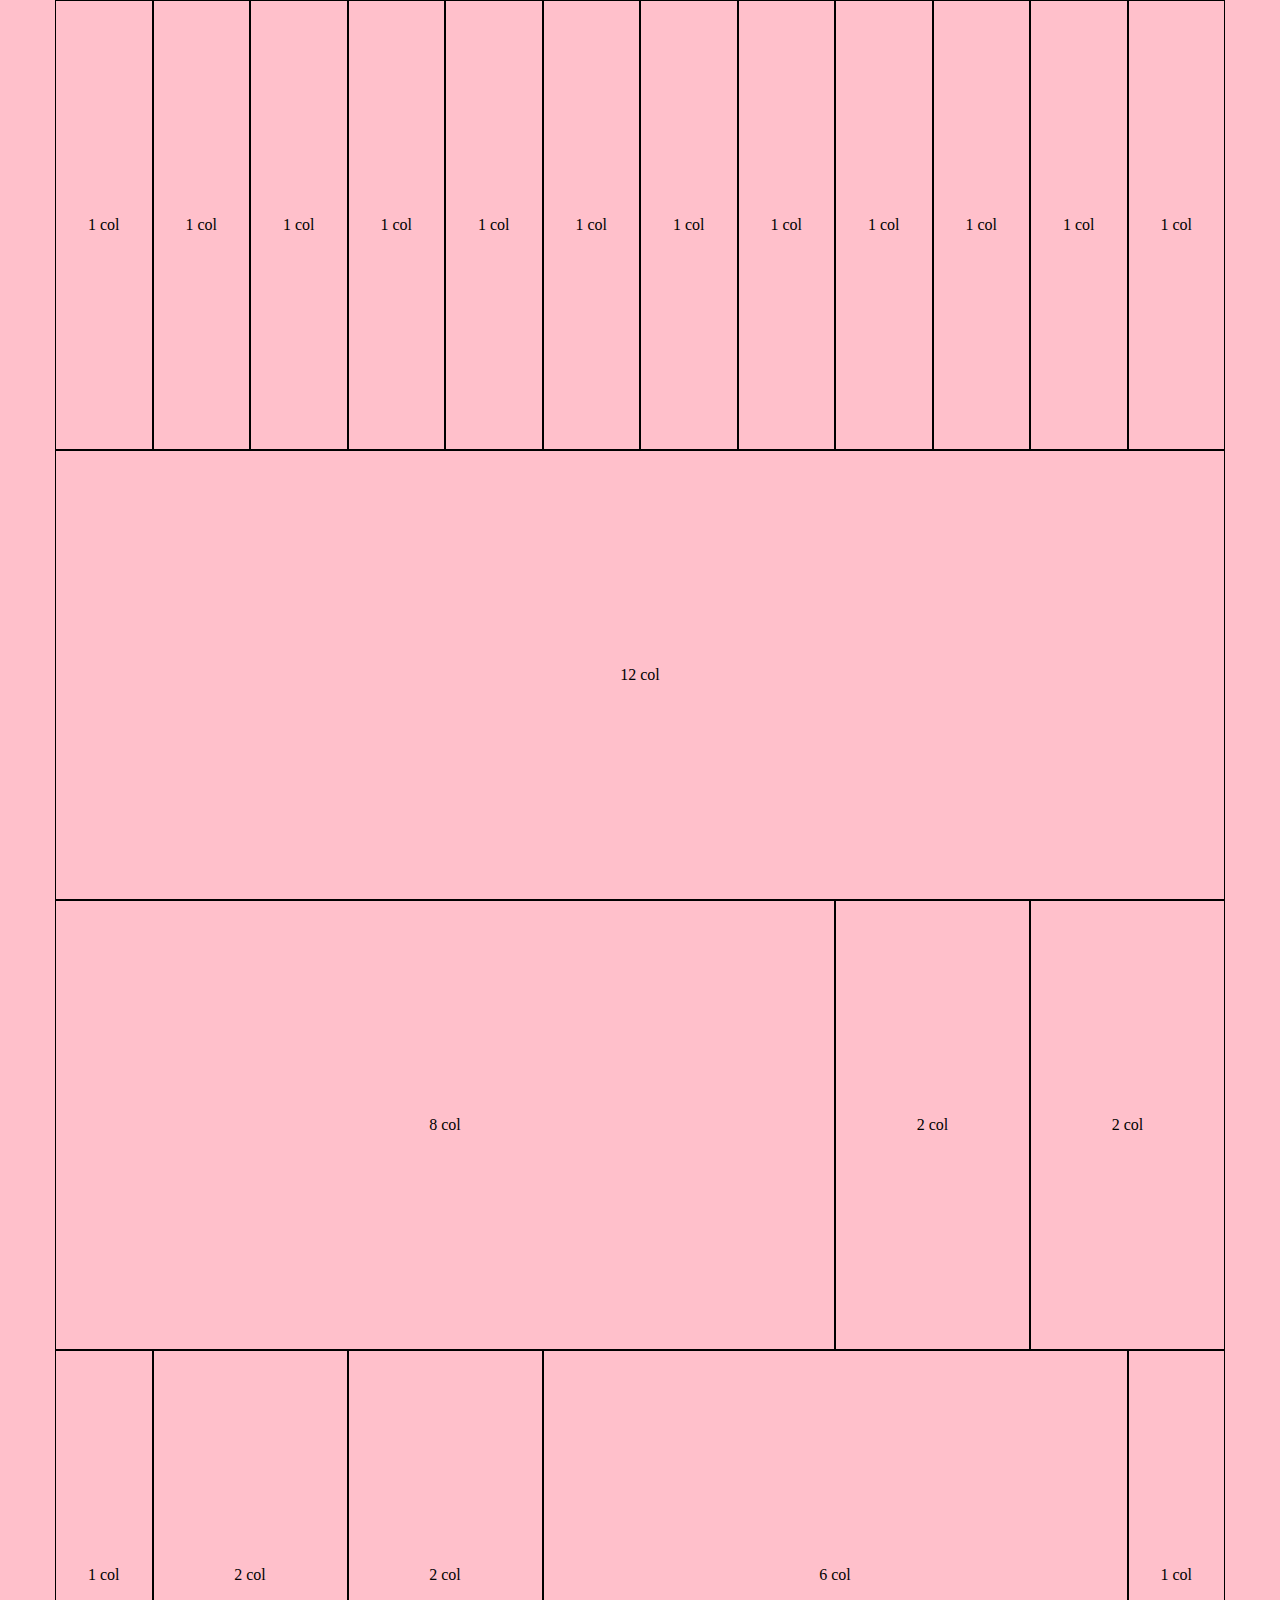
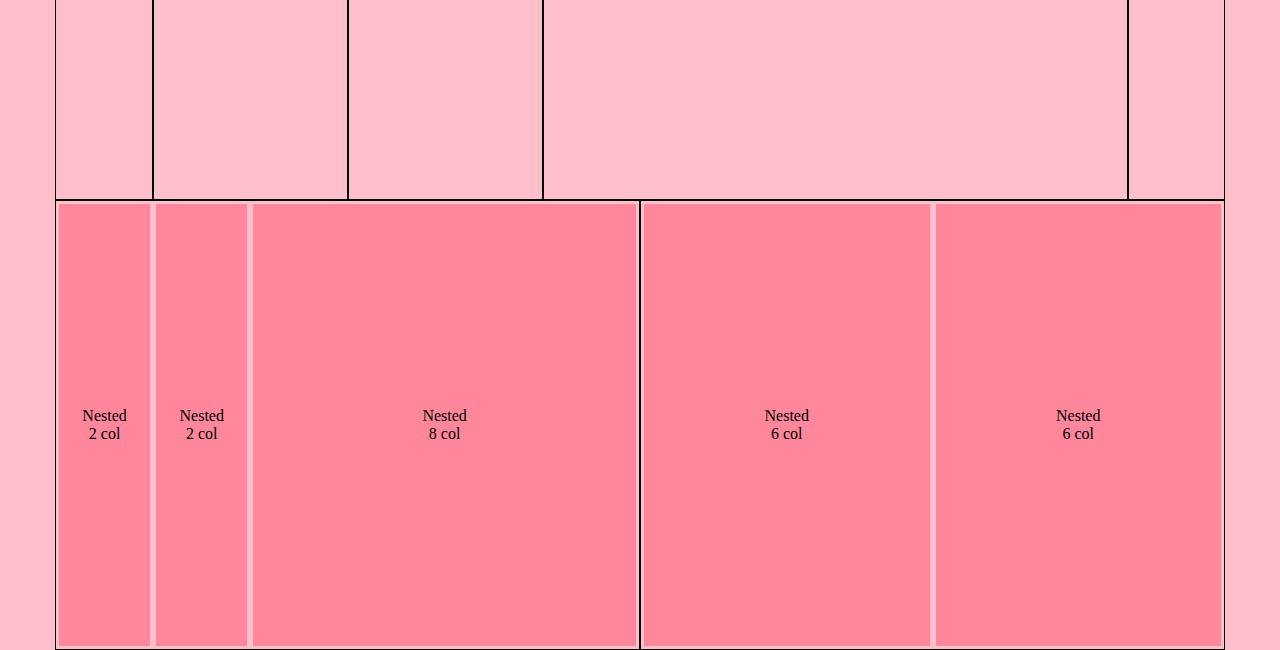
<file: index.html>
<!DOCTYPE html>
<html lang="en" dir="ltr">
  <head>
    <meta charset="utf-8">
    <link rel="stylesheet" href="12bool.css"> <!-- framework -->
    <link rel="stylesheet" href="style.css"> <!-- stylesheet -->
    <title>Prova Screenshot</title>
  </head>
  <body>

    <!-- 12*1 -->
    <div class="container">

      <div class="col-1">
        <p>1 col</p>
      </div>

      <div class="col-1">
        <p>1 col</p>
      </div>

      <div class="col-1">
        <p>1 col</p>
      </div>

      <div class="col-1">
        <p>1 col</p>
      </div>

      <div class="col-1">
        <p>1 col</p>
      </div>

      <div class="col-1">
        <p>1 col</p>
      </div>

      <div class="col-1">
        <p>1 col</p>
      </div>

      <div class="col-1">
        <p>1 col</p>
      </div>

      <div class="col-1">
        <p>1 col</p>
      </div>

      <div class="col-1">
        <p>1 col</p>
      </div>

      <div class="col-1">
        <p>1 col</p>
      </div>

      <div class="col-1">
        <p>1 col</p>
      </div>

    </div>

    <!-- 1*12 -->
    <div class="container">

      <div class="col-12">
        <p>12 col</p>
      </div>

    </div>

    <!-- 1*8 + 2*2 -->
    <div class="container">

      <div class="col-8">
        <p>8 col</p>
      </div>

      <div class="col-2">
        <p>2 col</p>
      </div>

      <div class="col-2">
        <p>2 col</p>
      </div>
    </div>

    <!-- 1*1 + 2*2 + 1*6 + 1*1 -->
    <div class="container">
      <div class="col-1">
        <p>1 col</p>
      </div>

      <div class="col-2">
        <p>2 col</p>
      </div>

      <div class="col-2">
        <p>2 col</p>
      </div>

      <div class="col-6">
        <p>6 col</p>
      </div>

      <div class="col-1">
        <p>1 col</p>
      </div>
    </div>

    <!-- 2*6 -->
    <!-- (2*2 + 1*8) + 2*6 -->
    <div class="container last">

      <div class="col-6 clear">

        <div class="col-2">
          <p>Nested<br>2 col</p>
        </div>

        <div class="col-2">
          <p>Nested<br>2 col</p>
        </div>

        <div class="col-8">
          <p>Nested<br>8 col</p>
        </div>

      </div>

      <div class="col-6 clear">

        <div class="col-6">
          <p>Nested<br>6 col</p>
        </div>

        <div class="col-6">
          <p>Nested<br>6 col</p>
        </div>

      </div>

    </div>


  </body>
</html>
</file>
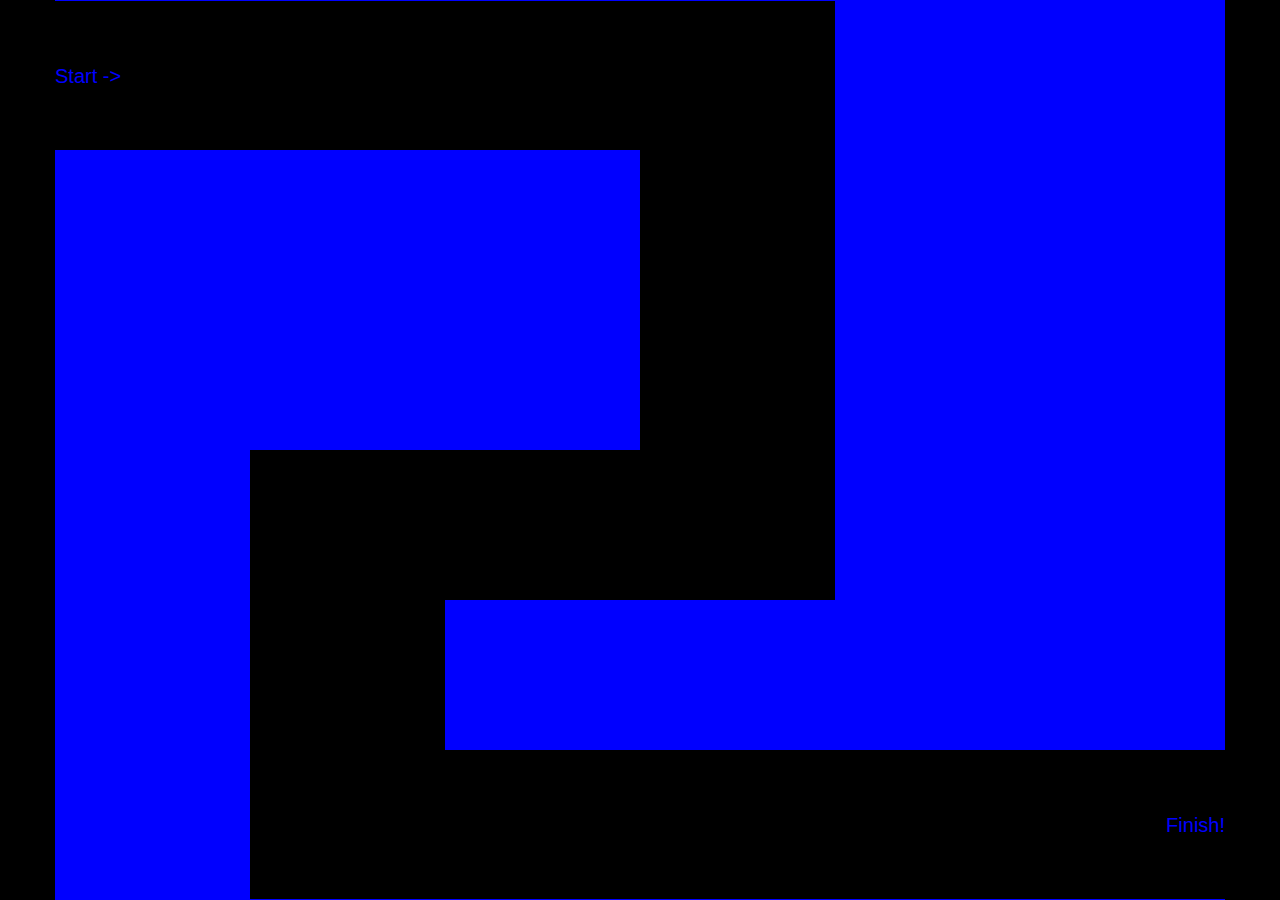
<file: bonus/index.html>
<!DOCTYPE html>
<html lang="en" dir="ltr">
  <head>
    <meta charset="utf-8">
    <link rel="stylesheet" href="12bool.css"> <!-- framework -->
    <link rel="stylesheet" href="style.css"> <!-- stylesheet -->
    <title>Prova Screenshot</title>
  </head>
  <body>

    <div class="container riga_uno">

      <div class="col-2 uno" id="maze">
        <p class="start">Start -> </p>
        <img class="pacman" src="img/pacman.png" alt="Pacman">
      </div>

      <div class="col-2 due" id="maze">
        <img class="pacman" src="img/pacman.png" alt="Pacman">
      </div>

      <div class="col-2 tre" id="maze">
        <img class="pacman" src="img/pacman.png" alt="Pacman">
      </div>

      <div class="col-2 quattro" id="maze">
        <img class="pacman" src="img/pacman.png" alt="Pacman">
      </div>

      <div class="col-2 cinque">

      </div>

      <div class="col-2 sei">

      </div>

    </div>

    <div class="container riga_due">

      <div class="col-2 uno">

      </div>

      <div class="col-2 due">

      </div>

      <div class="col-2 tre">

      </div>

      <div class="col-2 quattro" id="maze">
        <img class="pacman down" src="img/pacman.png" alt="Pacman">
      </div>

      <div class="col-2 cinque">

      </div>

      <div class="col-2 sei">

      </div>

    </div>

    <div class="container riga_tre">

      <div class="col-2 uno">

      </div>

      <div class="col-2 due">

      </div>

      <div class="col-2 tre">

      </div>

      <div class="col-2 quattro" id="maze">
          <img class="pacman down" src="img/pacman.png" alt="Pacman">
      </div>

      <div class="col-2 cinque">

      </div>

      <div class="col-2 sei">

      </div>

    </div>

    <div class="container riga_quattro">

      <div class="col-2 uno">

      </div>

      <div class="col-2 due" id="maze">
        <img class="pacman left" src="img/pacman.png" alt="Pacman">
      </div>

      <div class="col-2 tre" id="maze">
        <img class="pacman left" src="img/pacman.png" alt="Pacman">
      </div>

      <div class="col-2 quattro" id="maze">
        <img class="pacman left" src="img/pacman.png" alt="Pacman">
      </div>

      <div class="col-2 cinque">

      </div>

      <div class="col-2 sei">

      </div>

    </div>

    <div class="container riga_cinque">

      <div class="col-2 uno">

      </div>

      <div class="col-2 due" id="maze">
        <img class="pacman down" src="img/pacman.png" alt="Pacman">
      </div>

      <div class="col-2 tre">

      </div>

      <div class="col-2 quattro">

      </div>

      <div class="col-2 cinque">

      </div>

      <div class="col-2 sei">

      </div>

    </div>

    <div class="container riga_sei">

      <div class="col-2 uno">

      </div>

      <div class="col-2 due" id="maze">
        <img class="pacman" src="img/pacman.png" alt="Pacman">
      </div>

      <div class="col-2 tre" id="maze">
        <img class="pacman" src="img/pacman.png" alt="Pacman">
      </div>

      <div class="col-2 quattro" id="maze">
        <img class="pacman" src="img/pacman.png" alt="Pacman">
      </div>

      <div class="col-2 cinque" id="maze">
        <img class="pacman" src="img/pacman.png" alt="Pacman">
      </div>

      <div class="col-2 sei" id="maze">
        <p class="end">Finish!</p>
        <img class="pacman happy" src="img/pacman_happy.png" alt="Pacman">
      </div>

    </div>

  </body>
</html>
</file>
<file: 12bool.css>
/* FRAMEWORK GRIGLIA 12 COLONNE */

/* Contenitore (righe)----------------- */
.container{
  max-width: 1170px;
  margin: 0 auto;
  height: 50vh;
}

.container::after {
  content: "";
  display: table;
  clear: both;
}

.clear::after{
  content: "";
  display: table;
  clear: both;
}


/* Colonne --------------------------- */

[class*="col-"] {
  float: left;
}


.col-1 {
    width: calc(( 100% / 12 )*1);
}
.col-2 {
    width: calc(( 100% / 12)*2);
}
.col-3 {
    width: calc(( 100% / 12)*3);
}
.col-4 {
    width: calc(( 100% / 12)*4);
}
.col-5 {
    width: calc(( 100% / 12)*5);
}
.col-6 {
    width: calc(( 100% / 12)*6);
}
.col-7 {
    width: calc(( 100% / 12)*7);
}
.col-8 {
    width: calc(( 100% / 12)*8);
}
.col-9 {
    width: calc(( 100% / 12)*9);
}
.col-10 {
    width: calc(( 100% / 12)*10);
}
.col-11 {
    width: calc(( 100% / 12)*11);
}
.col-12 {
    width: calc(( 100% / 12)*12);
}

/* Margini  --------------------------*/

.col-offset-1 {
  margin-left: calc((100% / 12) * 1);
}
.col-offset-2 {
  margin-left: calc((100% / 12) * 2);
}
.col-offset-3 {
  margin-left: calc((100% / 12) * 3);
}
.col-offset-4 {
  margin-left: calc((100% / 12) * 4);
}
.col-offset-5 {
  margin-left: calc((100% / 12) * 5);
}
.col-offset-6 {
  margin-left: calc((100% / 12) * 6);
}
.col-offset-7 {
  margin-left: calc((100% / 12) * 7);
}
.col-offset-8 {
  margin-left: calc((100% / 12) * 8);
}
.col-offset-9 {
  margin-left: calc((100% / 12) * 9);
}
.col-offset-10 {
  margin-left: calc((100% / 12) * 10);
}
.col-offset-11 {
  margin-left: calc((100% / 12) * 11);
}
.col-offset-12 {
  margin-left: calc((100% / 12) * 12);
}
</file>
<file: style.css>
body{
  background: pink;
}

*{
  margin: 0;
  padding: 0;
  box-sizing: border-box;
}

[class*="col-"] {
  border: solid 1px black;
  text-align: center;
  height: 100%;
  position: relative;
}

p{
  position: absolute;
  top: 50%;
  left: 50%;
  transform: translate(-50%, -50%)
}

.last{
  background: #ff879c;
}

.last .col-6 [class*="col-"]{
  border: solid 3px pink;
}
</file>
<file: bonus/12bool.css>
/* FRAMEWORK GRIGLIA 12 COLONNE */

/* Contenitore (righe)----------------- */
.container{
  max-width: 1170px;
  margin: 0 auto;
}

.container::after {
  content: "";
  display: table;
  clear: both;
}

.clear::after{
  content: "";
  display: table;
  clear: both;
}


/* Colonne --------------------------- */

[class*="col-"] {
  float: left;
}


.col-1 {
    width: calc(( 100% / 12 )*1);
}
.col-2 {
    width: calc(( 100% / 12)*2);
}
.col-3 {
    width: calc(( 100% / 12)*3);
}
.col-4 {
    width: calc(( 100% / 12)*4);
}
.col-5 {
    width: calc(( 100% / 12)*5);
}
.col-6 {
    width: calc(( 100% / 12)*6);
}
.col-7 {
    width: calc(( 100% / 12)*7);
}
.col-8 {
    width: calc(( 100% / 12)*8);
}
.col-9 {
    width: calc(( 100% / 12)*9);
}
.col-10 {
    width: calc(( 100% / 12)*10);
}
.col-11 {
    width: calc(( 100% / 12)*11);
}
.col-12 {
    width: calc(( 100% / 12)*12);
}

/* Margini  --------------------------*/

.col-offset-1 {
  margin-left: calc((100% / 12) * 1);
}
.col-offset-2 {
  margin-left: calc((100% / 12) * 2);
}
.col-offset-3 {
  margin-left: calc((100% / 12) * 3);
}
.col-offset-4 {
  margin-left: calc((100% / 12) * 4);
}
.col-offset-5 {
  margin-left: calc((100% / 12) * 5);
}
.col-offset-6 {
  margin-left: calc((100% / 12) * 6);
}
.col-offset-7 {
  margin-left: calc((100% / 12) * 7);
}
.col-offset-8 {
  margin-left: calc((100% / 12) * 8);
}
.col-offset-9 {
  margin-left: calc((100% / 12) * 9);
}
.col-offset-10 {
  margin-left: calc((100% / 12) * 10);
}
.col-offset-11 {
  margin-left: calc((100% / 12) * 11);
}
.col-offset-12 {
  margin-left: calc((100% / 12) * 12);
}
</file>
<file: bonus/style.css>
body{
  background: black;
  font-family: helvetica;
  font-size: 20px;
  color: blue;
}

*{
  margin: 0;
  padding: 0;
  box-sizing: border-box;
}

.container{
  height: calc(100vh/6);
}

[class*="col-"]{
  height: 100%;
}

/* costruzione labirinto -------- */

.riga_uno .cinque, .riga_uno .sei, .riga_due .uno, .riga_due .due, .riga_due .tre, .riga_due .cinque, .riga_due .sei, .riga_tre .uno, .riga_tre .due, .riga_tre .tre, .riga_tre .cinque, .riga_tre .sei {
  background-color: blue;
}

.riga_quattro .uno, .riga_quattro .cinque, .riga_quattro .sei, .riga_cinque .uno, .riga_cinque .tre, .riga_cinque .quattro, .riga_cinque .cinque, .riga_cinque .sei, .riga_sei .uno {
  background-color: blue;
}

.riga_uno {
  border-top: 1px solid blue;
}

.riga_sei{
  border-bottom: 1px solid blue;
}

/* funzioni --------------------- */

#maze{
  position: relative;
}

.start{
  position: absolute;
  top:50%;
  left: 0%;
  transform: translate(0%, -50%);
}

.pacman{
  height: 60%;
  width: auto;
  position: absolute;
  top:50%;
  left:50%;
  transform: translate(-50%, -50%);
  display: none;
}

.down{
  height: 60%;
  width: auto;
  position: absolute;
  top:50%;
  left:50%;
  /* transform: translate(-50%, -50%); */
  transform: rotate(90deg) translate(-50%, 0%);
  display: none;
}

.left{
  height: 60%;
  width: auto;
  position: absolute;
  top:50%;
  left:50%;
  transform: scaleX(-1) translate(0%, -50%);
  display: none;
}

#maze:hover .pacman{
  display: block;
}

.end{
  position: absolute;
  top:50%;
  right: 0px;
  transform: translate(0%, -50%);
}
</file>
